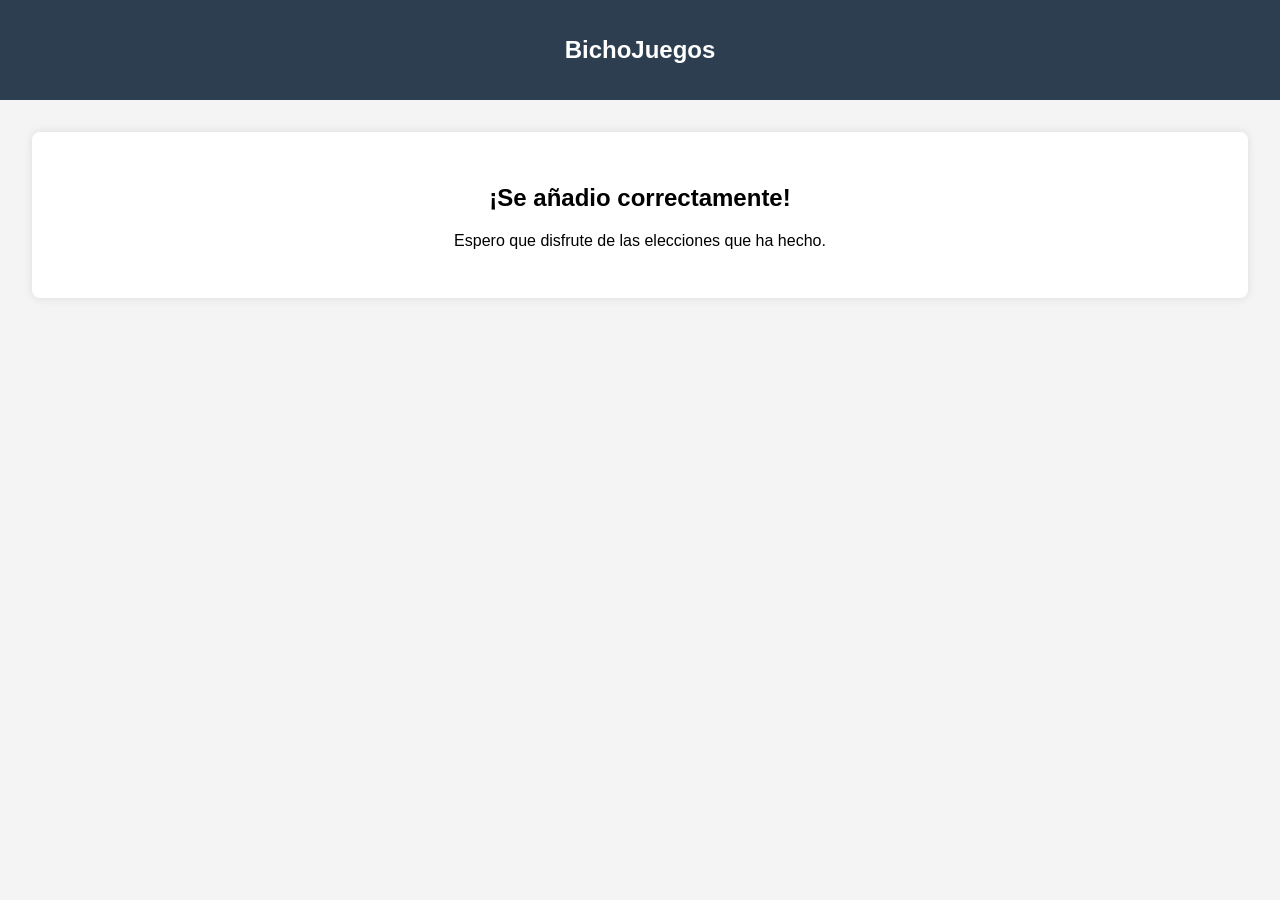
<file: Carrito.html>
<!DOCTYPE html>
<html lang="en">

<head>
    <title>Carrito de Compras</title>
    <meta charset="UTF-8">
    <meta name="viewport" content="width=device-width, initial-scale=1">
    <link href="Carrito.css" rel="stylesheet">
</head>

<body>

    <nav>
        <h1>BichoJuegos</h1>
    </nav>
    </header>
    <main>
        <section id="carrito">
            <h2>¡Se añadio correctamente!</h2>
            <p>Espero que disfrute de las elecciones que ha hecho.</p>
        </section>

</body>

</html>
</file>
<file: Carrito.css>
body {
    font-family: Arial, sans-serif;
    margin: 0;
    padding: 0;
    background-color: #f4f4f4;
}

nav {
    background-color: #2c3e50;
    color: white;
    padding: 1rem;
    text-align: center;
}

main {
    padding: 2rem;
}

#carrito {
    text-align: center;
    background-color: white;
    padding: 2rem;
    border-radius: 8px;
    box-shadow: 0 0 10px rgba(0,0,0,0.1);
}
</file>
